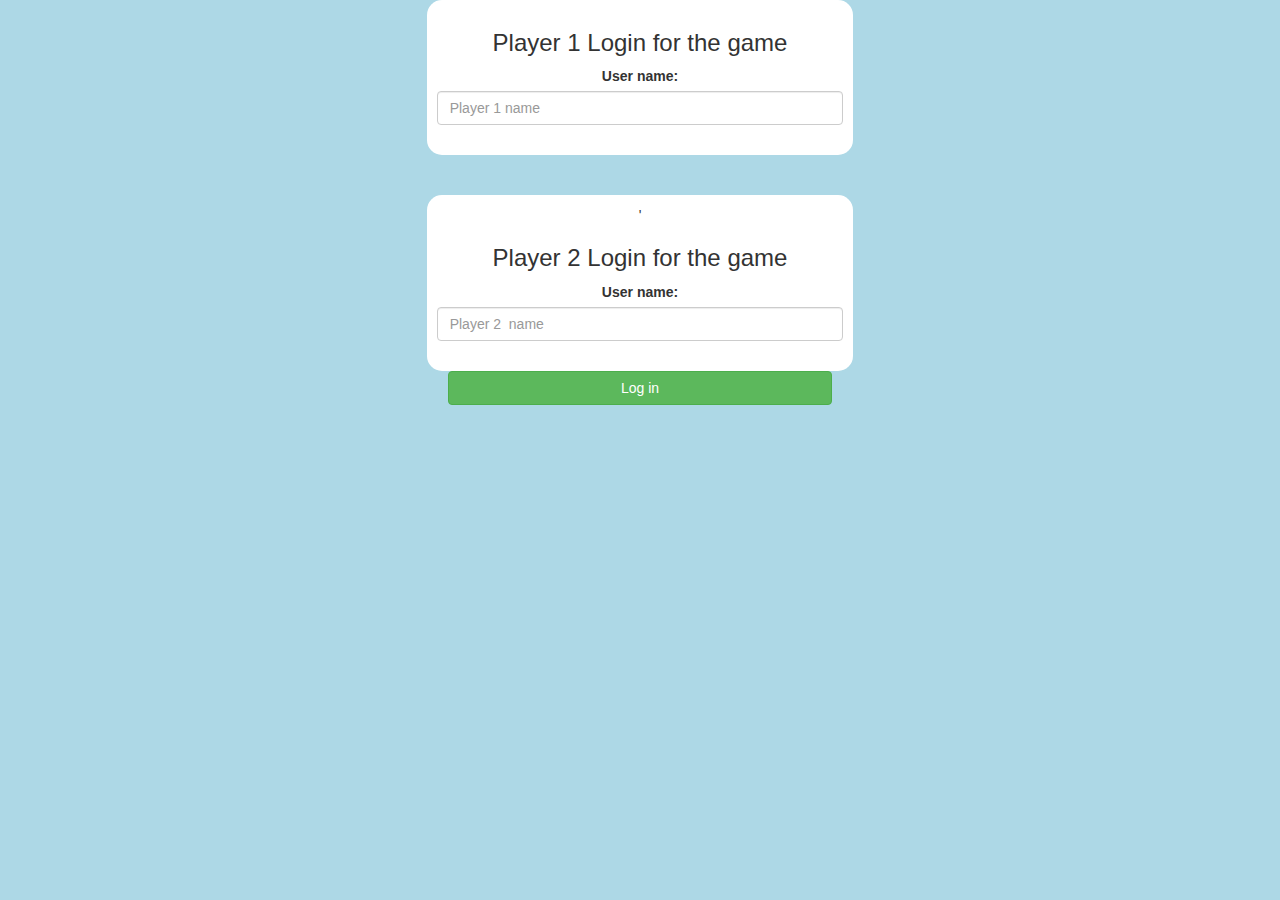
<file: index.html>
<!DOCTYPE html>
<html>
<head>
	<title>Guess The Word</title>

<meta name="viewport" content="width=device-width, initial-scale=1">
<link rel="stylesheet" href="https://maxcdn.bootstrapcdn.com/bootstrap/3.4.0/css/bootstrap.min.css">
<script src="https://ajax.googleapis.com/ajax/libs/jquery/3.4.1/jquery.min.js"></script>
<script src="https://maxcdn.bootstrapcdn.com/bootstrap/3.4.0/js/bootstrap.min.js"></script>

<link rel="stylesheet" type="text/css" href="game.css">

<script src="game_login.js"></script>
</head>



<body>
	<center>
	<div class="col-lg-4 col-sm-8 col-xs-11 login_div1">
		<h3>Player  1 Login for the game</h3>
		<label>User name:</label>
		<input type="text" id="player1_name_input" class="form-control" placeholder="Player 1 name">
		<br>

</div>
		

<br>
<br>
		<div class="col-lg-4 col-sm-8 col-xs-11 login_div2">'
			<h3>Player  2 Login for the game</h3>
			<label>User name:</label>
			<input type="text" id="player2_name_input" class="form-control" placeholder="Player 2  name">
			<br>
	</div>

	<button style="width:30%" class="btn btn-success" onclick="addUser()">Log in</button>
</center>
</body>
</html>
</file>
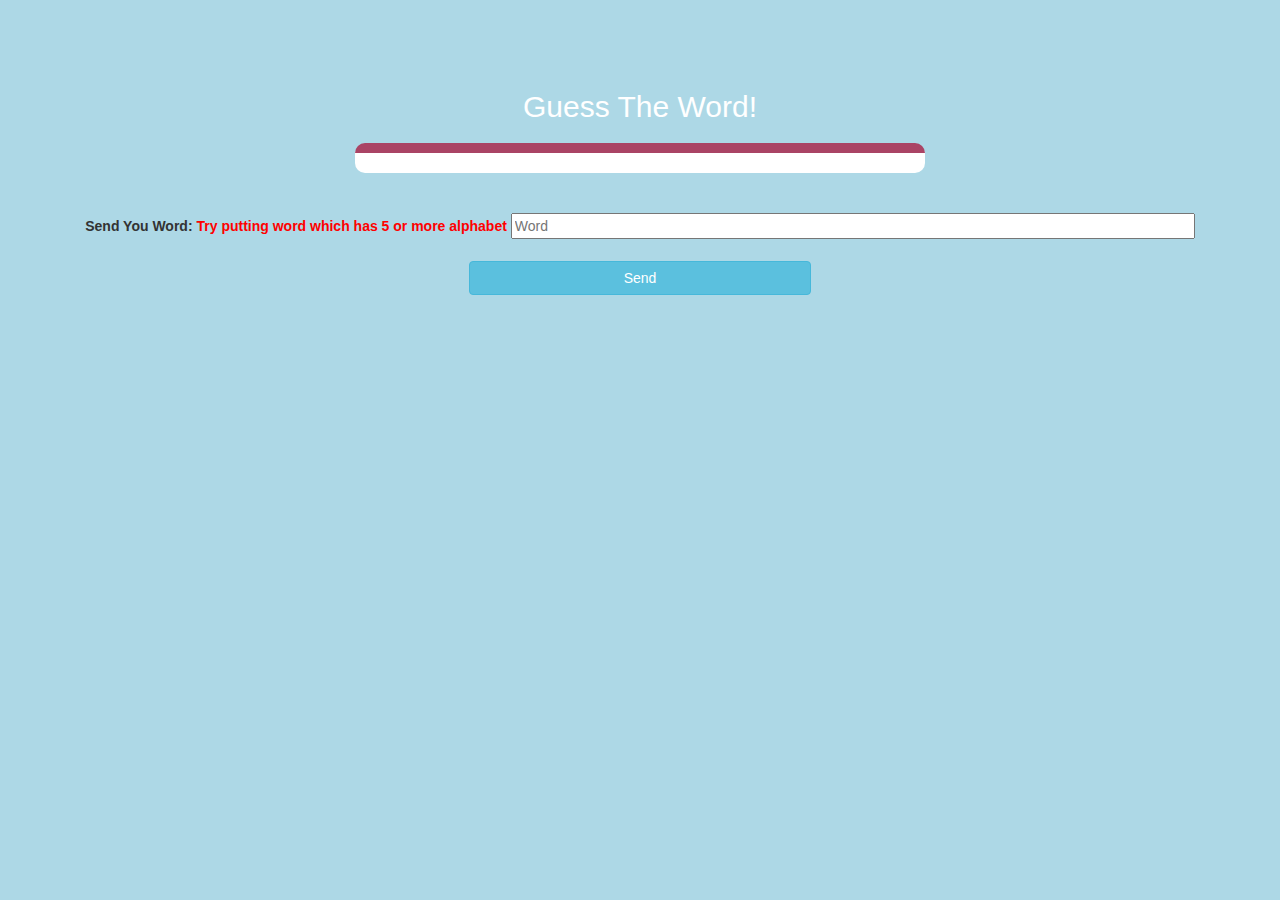
<file: game_page.html>
<!DOCTYPE html>
<html>
<head>
	<title>Guess The Word</title>

<meta name="viewport" content="width=device-width, initial-scale=1">
<link rel="stylesheet" href="https://maxcdn.bootstrapcdn.com/bootstrap/3.4.0/css/bootstrap.min.css">
<script src="https://ajax.googleapis.com/ajax/libs/jquery/3.4.1/jquery.min.js"></script>
<script src="https://maxcdn.bootstrapcdn.com/bootstrap/3.4.0/js/bootstrap.min.js"></script>

<link rel="stylesheet" type="text/css" href="game.css">
</head>
<body>


	<h4 id="player1_name"></h4> <span id="player1_score"></span>
	<br>
	<br>
	
	<h4 id="player2_name"></h4> <span id="player2_score"></span>

<div class="container">
	<center>
		<h2 style="color: white;">Guess The Word!</h2>
        <h3 id="player_question"></h3>
		<h3 id="player_answer"></h3>
		<div id="output" class="col-lg-6"></div>

		<br>
		<br>

		<label>Send You Word: <b style="color: red">Try putting word which has 5 or more alphabet</b></label>
	<input type="text" id="word" class="form-contol" placeholder="Word">
	<br>
	<br>

	<button onclick="send()" class="btn btn-info" style="width: 30%;">Send</button>
  </center>
</div>

<script src="game_page.js"></script>
</body>
</html>
</file>
<file: game.css>
body {
	background: lightblue;
}

.login_div1,
.login_div2 {
	background: white;
	padding: 10px;
	float: none;
	border-radius: 15px;
}

#player1_name,
#player2_name {
	display: inline-block;
	margin-left: 20px;
}

#word {
	width: 60%;
}

#word_display {
	letter-spacing: 5px;
}

#output {
	background: white;
	border-radius: 10px;
	border-top: 10px solid #AA4465;
	padding: 10px;
	float: none;
	text-align: left;
}
</file>
